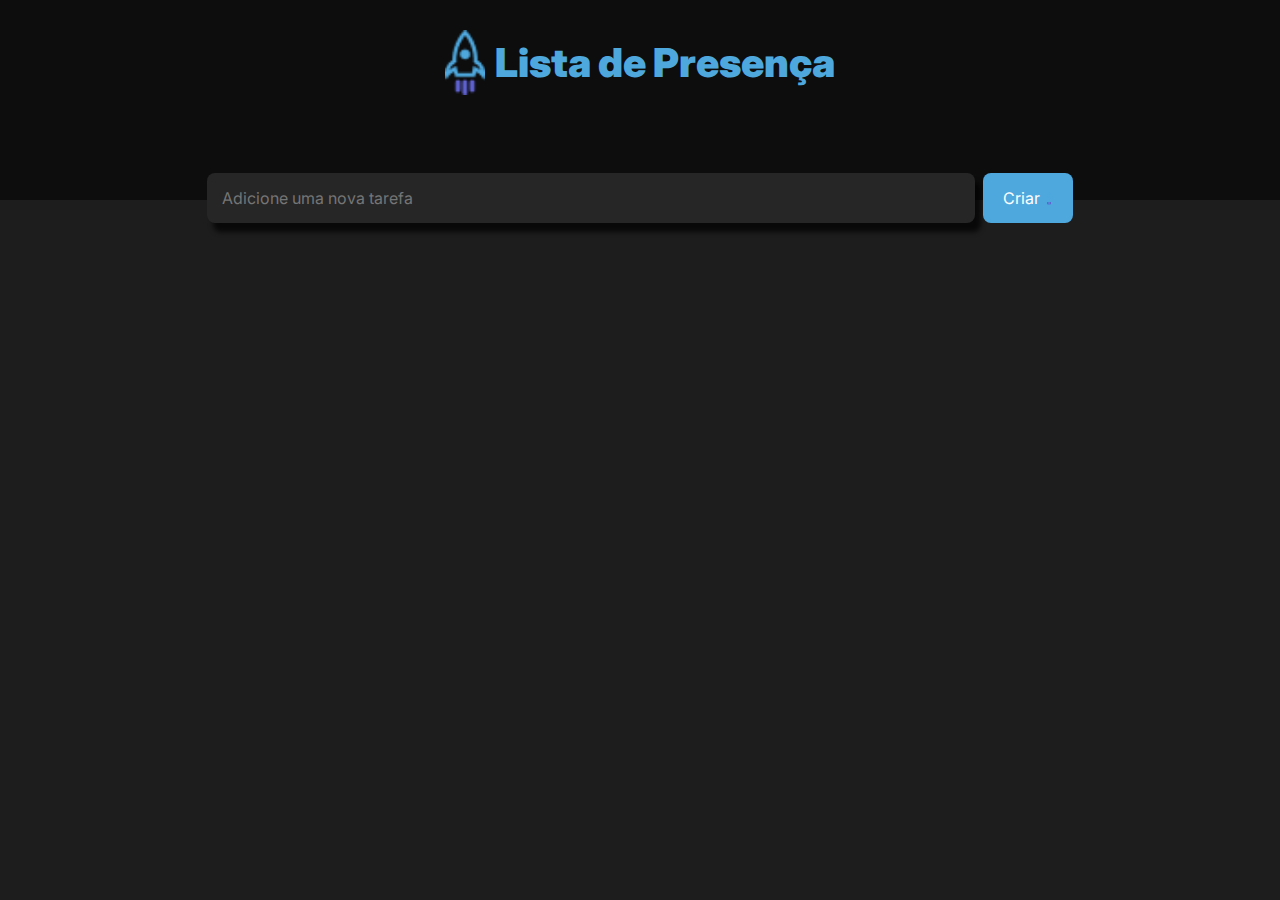
<file: to-do-list/index.html>
<!DOCTYPE html>
<html lang="en">
  <head>
    <meta charset="UTF-8" />
    <link
      rel="shortcut icon"
      href="https://img.icons8.com/?size=100&id=q6OKDrR6BxFR&format=png&color=000000"
      type="x-icon"
    />
    <meta name="viewport" content="width=device-width, initial-scale=1.0" />
    <link rel="preconnect" href="https://fonts.googleapis.com" />
    <link rel="preconnect" href="https://fonts.gstatic.com" crossorigin />
    <link
      href="https://fonts.googleapis.com/css2?family=Inter:ital,opsz,wght@0,14..32,100..900;1,14..32,100..900&display=swap"
      rel="stylesheet"
    />
    <link rel="stylesheet" href="style.css" />
    <title>To-do list</title>
  </head>
  <body>
    <div class="container">
      <h1 class="text-1">
        <img class="img-roket" src="img/rocket.png" alt="Rocket icon" />
        Lista de Presença
      </h1>
      <div class="input-f">
        <input
          class="input-field"
          type="text"
          placeholder="Adicione uma nova tarefa"
          id="task-input"
        />
        <button type="button" id="add-task">
          Criar <img src="img/rocket.svg" height="13px" alt="Add icon" />
        </button>
      </div>
    </div>

    <div class="output-f">
    </div>
    <!-- Task list output box -->
   
    <!-- Tasks will be dynamically added here -->
    <!-- <div class="list">
      <a href="to-do.html" class="styled-button">Visit List</a>
    </div> -->

    <script src="fetch-api.js"></script>
  </body>
</html>
</file>
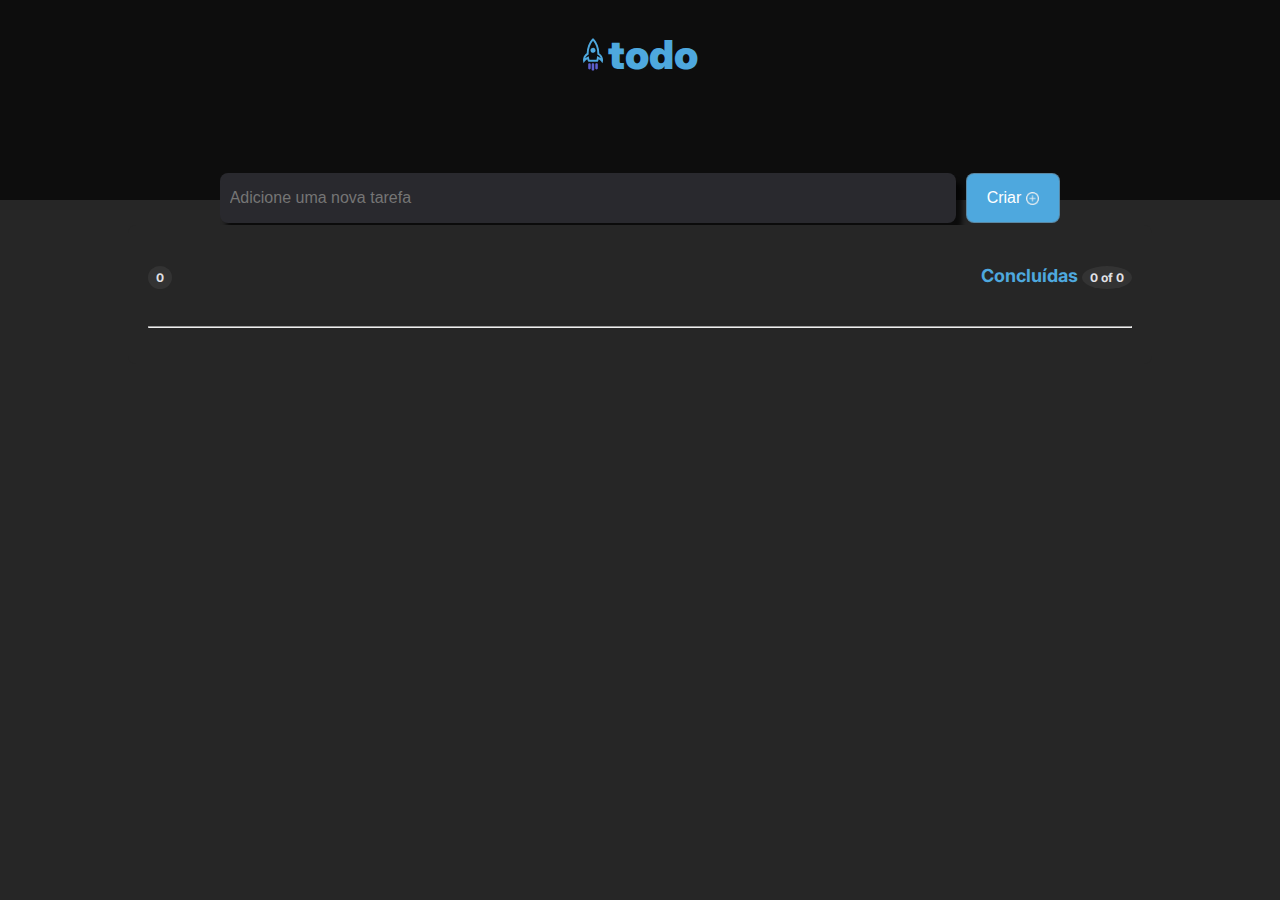
<file: to-do-list/to-do.html>
<!DOCTYPE html>
<html lang="en">
  <head>
    <meta charset="UTF-8" />
    <meta name="viewport" content="width=device-width, initial-scale=1.0" />
    <link
      rel="shortcut icon"
      href="https://img.icons8.com/?size=100&id=q6OKDrR6BxFR&format=png&color=000000"
      type="x-icon"
    />
    <link
      href="https://fonts.googleapis.com/css2?family=Inter:ital,opsz,wght@0,14..32,100..900;1,14..32,100..900&display=swap"
      rel="stylesheet"
    />
    <link rel="stylesheet" href="to-do.css" />
    <title>Todo App</title>
  </head>
  <body id="body">
    <div class="container" id="container">
      <header id="header">
        <h1 class="logo text-1" id="logo">
          <img
            class="img-roket"
            src="img/rocket.svg"
            alt="logo"
            id="logo-icon"
          />
          todo
        </h1>
      </header>
      <div class="input-f" id="input-section">
        <div class="input-section" id="input-wrapper">
          <input
            class="input-field"
            type="text"
            placeholder="Adicione uma nova tarefa"
            id="task-input"
          />
          <button type="submit" id="add-task">
            Criar
            <img
              src="img/plus.png"
              height="13px"
              alt="add task"
              id="add-icon"
            />
          </button>
        </div>
      </div>
    </div>
<!-- 
    <div class="margin-box" id=" "></div> -->
    <div class="output-f" id="output-form">
      <div class="task-info" id="task-info">
        <h3 id="created-tasks-header">
          <span id="cat-name"></span>
          <span class="task-count" id="task-count">0</span>
        </h3>
        <h3 id="completed-tasks-header">
          Concluídas
          <span class="completed-count" id="completed-count">0 of 0</span>
        </h3>
      </div>
      <br style="margin: 20px" />
      <hr
        style="margin: 0px 0px 16px 0px; padding: 0px; color: rgb(22, 23, 23)"
      />

      <div class="task-list" id="task-list">
       
      

      
       
      </div>
    </div>
    <!-- <div class="list" id="list">
      <a href="index.html" class="styled-button" id="back-home">Back to Home</a>
    </div> -->

    <script src="toDo.js"></script>
  </body>
</html>
</file>
<file: to-do-list/style.css>
/* Global Styles */
* {
  font-family: 'Inter', sans-serif;
  margin: 0;
  padding: 0;
  box-sizing: border-box;
}

body {
  background-color: #1d1d1d;
  color: #fff;
  height: 100vh;
  display: flex;
  flex-direction: column;
  align-items: center;
}

.container {
  width: 100%; /* Full width */
  max-width: 100%; /* Max width for larger screens */
  align-items: center;
  text-align: center;
  justify-content: center;
  margin: auto;
  height: 200px;
  padding: 20px 0px 0px 0px ; /* Padding to give space */
  background: rgba(13, 13, 13, 1);
  margin-top: 0px;
}

/* Title and rocket icon */
.text-1 {
  margin: 10px 0px;
  color: #4ea8de;
  display: flex;
  justify-content: center;
  align-items: center;
  font-size: 2.5rem; /* Responsive font size */
  font-weight: 900;
}

.img-roket {
  margin-right: 10px;
  width: 40px; /* Adjust icon size */
  height: auto;
}

/* Input field and button */
.input-f {
  margin-top: 78px;
  display: flex;
  justify-content: center;
  align-items: center;
  gap: 8px;
}
.link-page{
  text-decoration: none; 
  color: #3498db; 
  
  
}
.input-field {
  box-shadow: 6px 9px 5px rgb(0 0 0 / 71%);
  width: 60%; /* 60% of the screen width */
  height: 50px;
  padding: 0 15px;
  border: none;
  border-radius: 8px;
  background-color: #262626;
  color: #808080;
  font-size: 1rem;
}

#add-task {
  background-color: #4ea8de;
  color: white;
  border: none;
  border-radius: 8px;
  padding: 0 20px;
  font-size: 1rem;
  cursor: pointer;
  height: 50px;
  display: flex;
  align-items: center;
  justify-content: center;
}

#add-task img {
  margin-left: 5px;
}
.output-box{
  width: 100%;
  height: 30px;
}
/* Output area */
.output-f {


  width: 70%;
  height: 100vh;
  padding: 20px;
  border-radius: 8px;
  text-align: center;
  margin: 30px auto; /* Center with margin */
}

.output-list {
  height: 35px;
  padding: 4px 15px;
  display: flex;
  border: 1px solid #040202;
  border-radius: 5px;
  justify-content: space-between;
  margin-bottom: 20px;
  color: #fff;
 
  box-shadow:1px 2px 4px rgba(0, 0, 0, 0.5)

}

.no-tasks {
  color: #808080;
  text-align: center;
}

.task-icon {
  width: 50px;
  margin-bottom: 10px;
}

h3 {
  color: #fff;
}

p {
  margin: 5px 0;
}

/* Task count and completed count */
.task-count,
.completed-count {
  background-color: #262626;
  color: #ffffff;
  padding: 4px 8px;
  border-radius: 50%;
  font-size: 1rem;
  font-weight: bold;
}

/* Task list and items */
.task-list {
  display: flex;
  flex-direction: column;
  gap: 1rem;
}

.task-item {
  display: flex;
  align-items: center;
  justify-content: space-between;

  padding: 10px;
  border-radius: 8px;
  color: #808080;
}

.task-item label {
  text-align: left;
  flex-grow: 1;
  margin-left: 1rem;
  color: #4ea8de;
  padding: 5px;
  margin: 0px;
  gap: 10px;
  font-size: 1.7rem;
}

.task-item .trash-icon {
  width: 20px;
  cursor: pointer;
}

.checkbox {
  cursor: pointer;
}

/* Styled button */





.list {
  display: flex;
  justify-content: center;
  align-items: center;
  margin: auto;
  padding: 10px;
}

/* Media Query for Mobile Devices */
@media (max-width: 768px) {
  .container {
    max-width: 100%;
    margin: 0 auto;
    height: 200px;
  }
.output-list{
  height: 35px;
  display: flex;
  justify-content: space-between;
  max-width: 100%;
  text-align: center;
  font-size: 0.8rem;
  

}
  .text-1 {
    font-size: 2.1rem;
  }

  .img-roket {
    width: 20px;
    height: 30px;
  }

  .input-f {
    gap: 10px;
   margin: 102px 10px 0px 15px;
  }

  .input-field {
    width: 90%;
    font-size: 0.9rem;
    height: 45px;
  }

  #add-task {
    width: 25%;
    padding: 0;
    font-size: 0.9rem;
    height: 45px;
  }

  .output-f {
    width: 90%;
    padding: 10px;
  }

  .task-count,
  .completed-count {
    font-size: 0.9rem;
    padding: 2px 5px;
  }

  .task-list {
    gap: 0.8rem;
  }

  .task-item {
    padding: 5px 10px;
    font-size: 0.9rem;
  }

  .task-item label {
    margin-left: 0.5rem;
  }

  .styled-button {
    padding: 10px 20px;
    font-size: 16px;
  }
}
</file>
<file: to-do-list/to-do.css>
/* Reset some default styling */
* {
  margin: 0;
  padding: 0;
  box-sizing: border-box;
}

body {
  font-family: "Inter", sans-serif;
  height: 100vh;
  background: rgba(38, 38, 38, 1);
  color: #e1e1e6;
  display: flex;
  flex-direction: column;
  align-items: center;
  justify-content: flex-start;
}

/* Container for the header and input */
.container {
  width: 100%; /* Full width */
  max-width: 100%; /* Max width for larger screens */
  height: 200px; /* Allow height to adjust */
  align-items: center;
  text-align: center;
  justify-content: center;
  margin: auto;
  padding: 20px 0px; /* Padding to give space */
  background: rgba(13, 13, 13, 1);
}

.text-1 {
  margin: 10px 0;
  color: #4ea8de;
  display: flex;
  justify-content: center;
  align-items: center;
  font-size: 2.5rem;
  font-weight: 900;
}

.logo img {
  width: 20px;
  margin-right: 5px;
  height: 35px;
}
.margin-box{
  width: 100%;
  height: 10px;
}

/* Input section */
.input-section {
  display: flex;
  justify-content: center;
  align-items: center;
  margin-top: 94px;
}

.input-field {
  box-shadow: 6px 9px 5px rgb(0 0 0 / 71%);
  width: 70%;
  max-width: 736px;
  height: 50px;
  padding: 10px;
  background-color: #29292e;
  border: none;
  border-radius: 8px;
  color: #e1e1e6;
  font-size: 1rem;
  margin-right: 10px;
}

#add-task {
  background-color: #4ea8de;
  color: white;
  
  border-radius: 8px;
  padding: 0 20px;
  font-size: 1rem;
  cursor: pointer;
  height: 50px;
  display: flex;
  align-items: center;
  justify-content: center;
  border: 1px solid #65626278;
}

#add-task img {
  margin-left: 5px;
}

/* Task info section */
.task-info {
  display: flex;
  justify-content: space-between;
  margin: 20px 0;
}

.task-info h3 {
  font-size: 1.125rem;
  color: #4ea8de;
}

.output-f {
  background: rgba(38, 38, 38, 1);
  width: 90%;
  max-width: 90%;
  padding: 20px;
  border-radius: 8px;
  margin: 40px auto;
  text-align: center;
}

/* Task count and completed count */
.task-count,
.completed-count {
  background-color: #333;
  padding: 4px 8px;
  border-radius: 50%;
  font-size: 12px;
  color: #e1e1e6;
}

/* Task list styling */
.task-list {
  display: flex;
  flex-direction: column;
  gap: 10px;
}

.task-item {
  background-color: #29292e;
  padding: 2%;
  border-radius: 8px;
  display: flex;
  justify-content: space-between;
  align-items: center;
  text-align: left;
  box-shadow: 1px 2px 4px rgba(0, 0, 0, 0.5)
}

.task-item label {
  margin-left: 10px;
  flex: 1;
  color: #e1e1e6;
}

/* Checkbox styling */
.checkbox {
  appearance: none;
  width: 20px;
  height: 20px;
  border: 2px solid #4ea8de;
  border-radius: 50%;
  background-color: transparent;
  cursor: pointer;
  position: relative;
}

.checkbox:checked {
  background-color: #4ea8de;
}

.checkbox:checked::before {
  content: url(img/Vector.png);
  position: absolute;
  top: 1px;
  left: 3px;
  width: 10px;
  height: 10px;
}

/* Trash icon styling */
.trash-icon {
  width: 20px;
  cursor: pointer;
}

/* Styled button */
.styled-button {
  display: inline-block;
  padding: 15px 30px;
  font-size: 18px;
  color: #fff;
  background-color: #4caf50;
  border-radius: 8px;
  text-align: center;
  text-decoration: none;
  transition: background-color 0.3s ease;
  box-shadow: 0px 4px 6px rgba(0, 0, 0, 0.1);
}

.styled-button:hover {
  background-color: #45a049;
  cursor: pointer;
}

.list {
  display: flex;
  justify-content: center;
  align-items: center;
  margin: auto;
  padding: 10px;
}

/* Responsive Design */

/* For Mobile Devices */
@media (max-width: 768px) {
  .container{
    margin: 0px;
    max-width: 100%;
  }
  .input-field,
  #add-task {
    height: 40px; /* Reduced height */
  }

  .input-field {
    font-size: 0.85rem; /* Slightly smaller font size */
    width: 90%; /* Reduced width */
  }

  #add-task {
    font-size: 0.85rem;
    padding: 0 10px; /* Smaller padding */
  }
  .completed-count {
    font-size: 1.4vh;
    display: flex;
    flex-wrap: wrap;
  }
  .task-info h3 {
    font-size: 1.6vh;
    display: flex; /* Reduced font size */
  }

  .task-item {
    padding: 1%;
    font-size: 0.85rem;
    text-align: start;
    font-size: 1.6vh; /* Slightly smaller text */
  }

  .checkbox {
    width: 16px;
    height: 16px;
    border-width: 1px;
  }

  .trash-icon {
    width: 20px; 
    margin: 5px;/* Smaller trash icon */
  }
  .input-section{
    margin: 102px 10px 0px 15px;
  }
}

/* For Larger Screens (Desktops) */
@media (min-width: 769px) {
  .container {
    margin: 0px;
    max-width:100%;
  }

  .input-field {
    width: 60%;
  }

  #add-task {
    width: auto;
  }

  .output-f {
    margin-top: 25px;
    width: 80%;
  }
}
</file>
